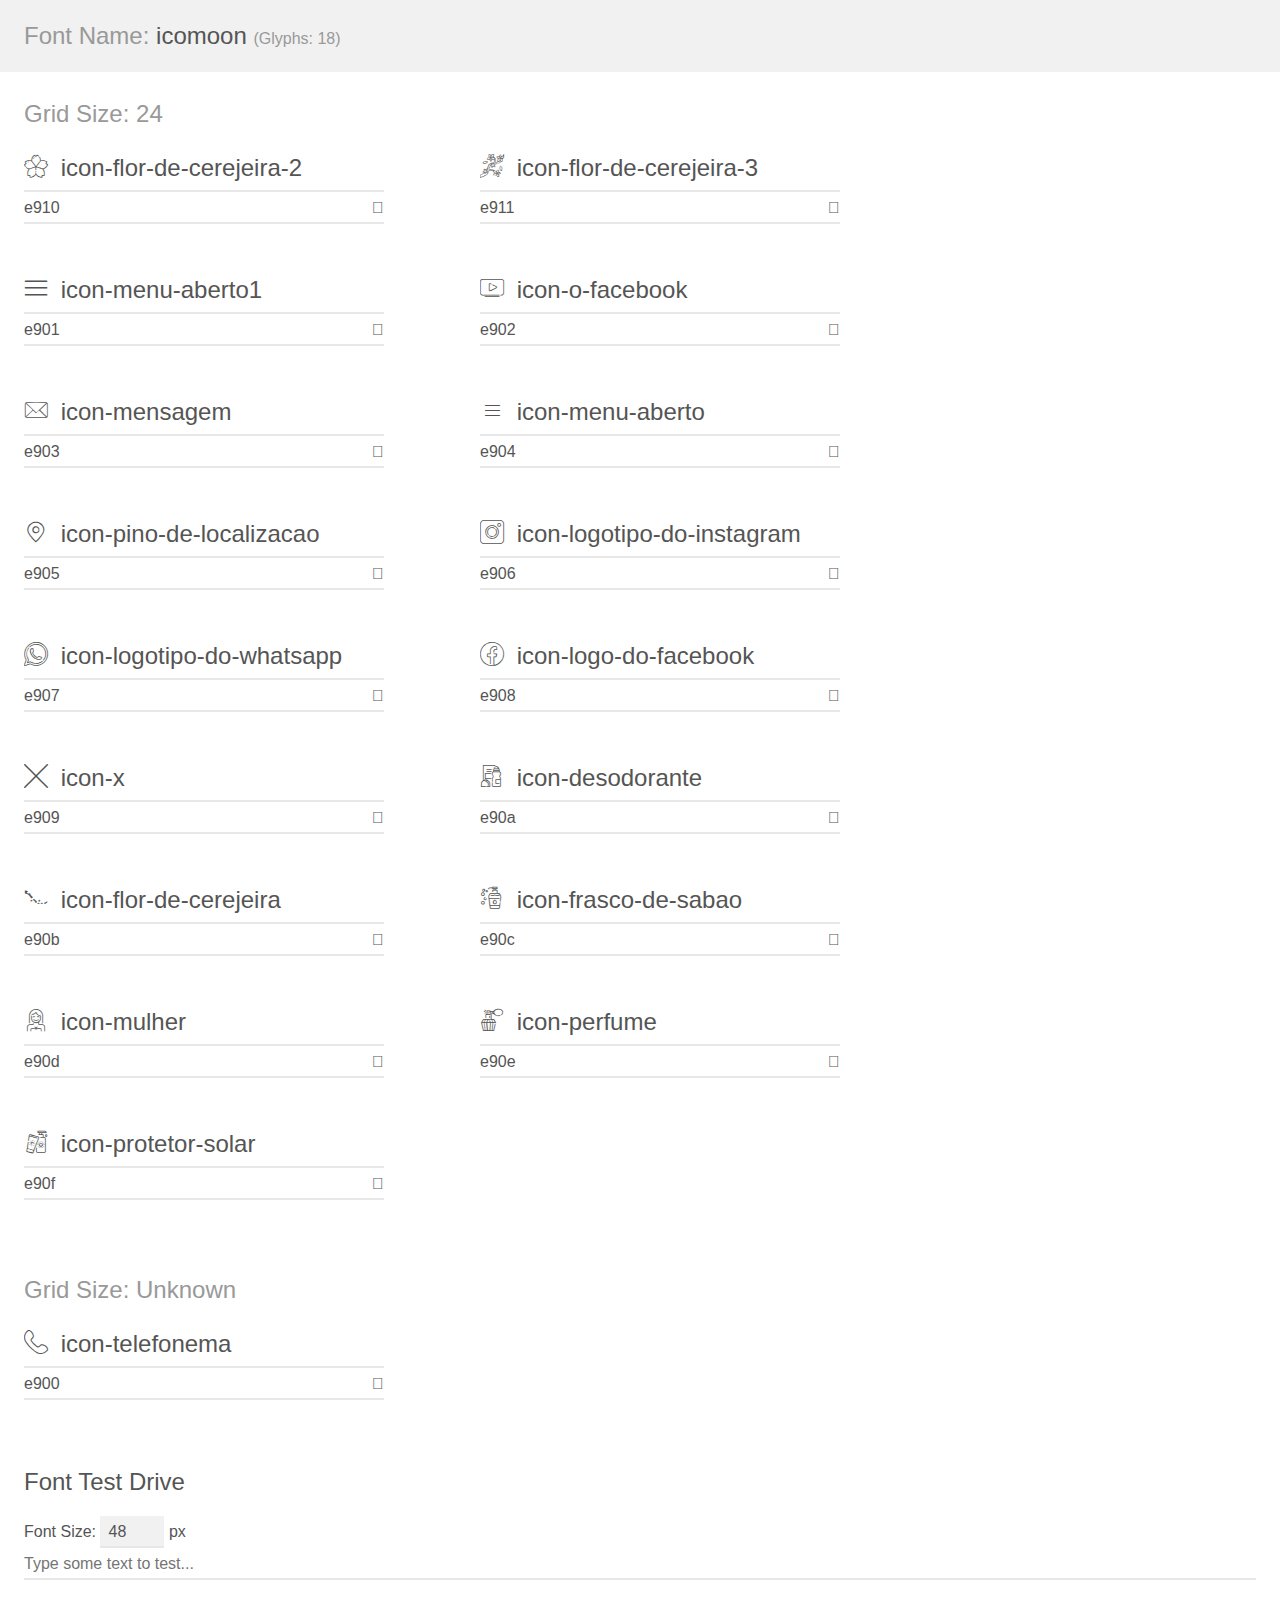
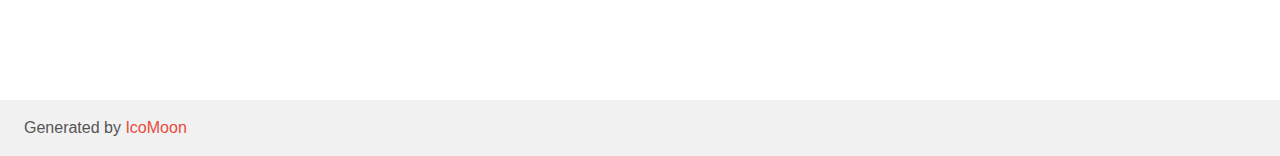
<file: assets/fonts/demo.html>
<!doctype html>
<html>
<head>
    <meta charset="utf-8">
    <title>IcoMoon Demo</title>
    <meta name="description" content="An Icon Font Generated By IcoMoon.io">
    <meta name="viewport" content="width=device-width, initial-scale=1">
    <link rel="stylesheet" href="demo-files/demo.css">
    <link rel="stylesheet" href="style.css"></head>
<body>
    <div class="bgc1 clearfix">
        <h1 class="mhmm mvm"><span class="fgc1">Font Name:</span> icomoon <small class="fgc1">(Glyphs:&nbsp;18)</small></h1>
    </div>
    <div class="clearfix mhl ptl">
        <h1 class="mvm mtn fgc1">Grid Size: 24</h1>
        <div class="glyph fs1">
            <div class="clearfix bshadow0 pbs">
                <span class="icon-flor-de-cerejeira-2"></span>
                <span class="mls"> icon-flor-de-cerejeira-2</span>
            </div>
            <fieldset class="fs0 size1of1 clearfix hidden-false">
                <input type="text" readonly value="e910" class="unit size1of2" />
                <input type="text" maxlength="1" readonly value="&#xe910;" class="unitRight size1of2 talign-right" />
            </fieldset>
            <div class="fs0 bshadow0 clearfix hidden-true">
                <span class="unit pvs fgc1">liga: </span>
                <input type="text" readonly value="" class="liga unitRight" />
            </div>
        </div>
        <div class="glyph fs1">
            <div class="clearfix bshadow0 pbs">
                <span class="icon-flor-de-cerejeira-3"></span>
                <span class="mls"> icon-flor-de-cerejeira-3</span>
            </div>
            <fieldset class="fs0 size1of1 clearfix hidden-false">
                <input type="text" readonly value="e911" class="unit size1of2" />
                <input type="text" maxlength="1" readonly value="&#xe911;" class="unitRight size1of2 talign-right" />
            </fieldset>
            <div class="fs0 bshadow0 clearfix hidden-true">
                <span class="unit pvs fgc1">liga: </span>
                <input type="text" readonly value="" class="liga unitRight" />
            </div>
        </div>
        <div class="glyph fs1">
            <div class="clearfix bshadow0 pbs">
                <span class="icon-menu-aberto1"></span>
                <span class="mls"> icon-menu-aberto1</span>
            </div>
            <fieldset class="fs0 size1of1 clearfix hidden-false">
                <input type="text" readonly value="e901" class="unit size1of2" />
                <input type="text" maxlength="1" readonly value="&#xe901;" class="unitRight size1of2 talign-right" />
            </fieldset>
            <div class="fs0 bshadow0 clearfix hidden-true">
                <span class="unit pvs fgc1">liga: </span>
                <input type="text" readonly value="" class="liga unitRight" />
            </div>
        </div>
        <div class="glyph fs1">
            <div class="clearfix bshadow0 pbs">
                <span class="icon-o-facebook"></span>
                <span class="mls"> icon-o-facebook</span>
            </div>
            <fieldset class="fs0 size1of1 clearfix hidden-false">
                <input type="text" readonly value="e902" class="unit size1of2" />
                <input type="text" maxlength="1" readonly value="&#xe902;" class="unitRight size1of2 talign-right" />
            </fieldset>
            <div class="fs0 bshadow0 clearfix hidden-true">
                <span class="unit pvs fgc1">liga: </span>
                <input type="text" readonly value="" class="liga unitRight" />
            </div>
        </div>
        <div class="glyph fs1">
            <div class="clearfix bshadow0 pbs">
                <span class="icon-mensagem"></span>
                <span class="mls"> icon-mensagem</span>
            </div>
            <fieldset class="fs0 size1of1 clearfix hidden-false">
                <input type="text" readonly value="e903" class="unit size1of2" />
                <input type="text" maxlength="1" readonly value="&#xe903;" class="unitRight size1of2 talign-right" />
            </fieldset>
            <div class="fs0 bshadow0 clearfix hidden-true">
                <span class="unit pvs fgc1">liga: </span>
                <input type="text" readonly value="" class="liga unitRight" />
            </div>
        </div>
        <div class="glyph fs1">
            <div class="clearfix bshadow0 pbs">
                <span class="icon-menu-aberto"></span>
                <span class="mls"> icon-menu-aberto</span>
            </div>
            <fieldset class="fs0 size1of1 clearfix hidden-false">
                <input type="text" readonly value="e904" class="unit size1of2" />
                <input type="text" maxlength="1" readonly value="&#xe904;" class="unitRight size1of2 talign-right" />
            </fieldset>
            <div class="fs0 bshadow0 clearfix hidden-true">
                <span class="unit pvs fgc1">liga: </span>
                <input type="text" readonly value="" class="liga unitRight" />
            </div>
        </div>
        <div class="glyph fs1">
            <div class="clearfix bshadow0 pbs">
                <span class="icon-pino-de-localizacao"></span>
                <span class="mls"> icon-pino-de-localizacao</span>
            </div>
            <fieldset class="fs0 size1of1 clearfix hidden-false">
                <input type="text" readonly value="e905" class="unit size1of2" />
                <input type="text" maxlength="1" readonly value="&#xe905;" class="unitRight size1of2 talign-right" />
            </fieldset>
            <div class="fs0 bshadow0 clearfix hidden-true">
                <span class="unit pvs fgc1">liga: </span>
                <input type="text" readonly value="" class="liga unitRight" />
            </div>
        </div>
        <div class="glyph fs1">
            <div class="clearfix bshadow0 pbs">
                <span class="icon-logotipo-do-instagram"></span>
                <span class="mls"> icon-logotipo-do-instagram</span>
            </div>
            <fieldset class="fs0 size1of1 clearfix hidden-false">
                <input type="text" readonly value="e906" class="unit size1of2" />
                <input type="text" maxlength="1" readonly value="&#xe906;" class="unitRight size1of2 talign-right" />
            </fieldset>
            <div class="fs0 bshadow0 clearfix hidden-true">
                <span class="unit pvs fgc1">liga: </span>
                <input type="text" readonly value="" class="liga unitRight" />
            </div>
        </div>
        <div class="glyph fs1">
            <div class="clearfix bshadow0 pbs">
                <span class="icon-logotipo-do-whatsapp"></span>
                <span class="mls"> icon-logotipo-do-whatsapp</span>
            </div>
            <fieldset class="fs0 size1of1 clearfix hidden-false">
                <input type="text" readonly value="e907" class="unit size1of2" />
                <input type="text" maxlength="1" readonly value="&#xe907;" class="unitRight size1of2 talign-right" />
            </fieldset>
            <div class="fs0 bshadow0 clearfix hidden-true">
                <span class="unit pvs fgc1">liga: </span>
                <input type="text" readonly value="" class="liga unitRight" />
            </div>
        </div>
        <div class="glyph fs1">
            <div class="clearfix bshadow0 pbs">
                <span class="icon-logo-do-facebook"></span>
                <span class="mls"> icon-logo-do-facebook</span>
            </div>
            <fieldset class="fs0 size1of1 clearfix hidden-false">
                <input type="text" readonly value="e908" class="unit size1of2" />
                <input type="text" maxlength="1" readonly value="&#xe908;" class="unitRight size1of2 talign-right" />
            </fieldset>
            <div class="fs0 bshadow0 clearfix hidden-true">
                <span class="unit pvs fgc1">liga: </span>
                <input type="text" readonly value="" class="liga unitRight" />
            </div>
        </div>
        <div class="glyph fs1">
            <div class="clearfix bshadow0 pbs">
                <span class="icon-x"></span>
                <span class="mls"> icon-x</span>
            </div>
            <fieldset class="fs0 size1of1 clearfix hidden-false">
                <input type="text" readonly value="e909" class="unit size1of2" />
                <input type="text" maxlength="1" readonly value="&#xe909;" class="unitRight size1of2 talign-right" />
            </fieldset>
            <div class="fs0 bshadow0 clearfix hidden-true">
                <span class="unit pvs fgc1">liga: </span>
                <input type="text" readonly value="" class="liga unitRight" />
            </div>
        </div>
        <div class="glyph fs1">
            <div class="clearfix bshadow0 pbs">
                <span class="icon-desodorante"></span>
                <span class="mls"> icon-desodorante</span>
            </div>
            <fieldset class="fs0 size1of1 clearfix hidden-false">
                <input type="text" readonly value="e90a" class="unit size1of2" />
                <input type="text" maxlength="1" readonly value="&#xe90a;" class="unitRight size1of2 talign-right" />
            </fieldset>
            <div class="fs0 bshadow0 clearfix hidden-true">
                <span class="unit pvs fgc1">liga: </span>
                <input type="text" readonly value="" class="liga unitRight" />
            </div>
        </div>
        <div class="glyph fs1">
            <div class="clearfix bshadow0 pbs">
                <span class="icon-flor-de-cerejeira"></span>
                <span class="mls"> icon-flor-de-cerejeira</span>
            </div>
            <fieldset class="fs0 size1of1 clearfix hidden-false">
                <input type="text" readonly value="e90b" class="unit size1of2" />
                <input type="text" maxlength="1" readonly value="&#xe90b;" class="unitRight size1of2 talign-right" />
            </fieldset>
            <div class="fs0 bshadow0 clearfix hidden-true">
                <span class="unit pvs fgc1">liga: </span>
                <input type="text" readonly value="" class="liga unitRight" />
            </div>
        </div>
        <div class="glyph fs1">
            <div class="clearfix bshadow0 pbs">
                <span class="icon-frasco-de-sabao"></span>
                <span class="mls"> icon-frasco-de-sabao</span>
            </div>
            <fieldset class="fs0 size1of1 clearfix hidden-false">
                <input type="text" readonly value="e90c" class="unit size1of2" />
                <input type="text" maxlength="1" readonly value="&#xe90c;" class="unitRight size1of2 talign-right" />
            </fieldset>
            <div class="fs0 bshadow0 clearfix hidden-true">
                <span class="unit pvs fgc1">liga: </span>
                <input type="text" readonly value="" class="liga unitRight" />
            </div>
        </div>
        <div class="glyph fs1">
            <div class="clearfix bshadow0 pbs">
                <span class="icon-mulher"></span>
                <span class="mls"> icon-mulher</span>
            </div>
            <fieldset class="fs0 size1of1 clearfix hidden-false">
                <input type="text" readonly value="e90d" class="unit size1of2" />
                <input type="text" maxlength="1" readonly value="&#xe90d;" class="unitRight size1of2 talign-right" />
            </fieldset>
            <div class="fs0 bshadow0 clearfix hidden-true">
                <span class="unit pvs fgc1">liga: </span>
                <input type="text" readonly value="" class="liga unitRight" />
            </div>
        </div>
        <div class="glyph fs1">
            <div class="clearfix bshadow0 pbs">
                <span class="icon-perfume"></span>
                <span class="mls"> icon-perfume</span>
            </div>
            <fieldset class="fs0 size1of1 clearfix hidden-false">
                <input type="text" readonly value="e90e" class="unit size1of2" />
                <input type="text" maxlength="1" readonly value="&#xe90e;" class="unitRight size1of2 talign-right" />
            </fieldset>
            <div class="fs0 bshadow0 clearfix hidden-true">
                <span class="unit pvs fgc1">liga: </span>
                <input type="text" readonly value="" class="liga unitRight" />
            </div>
        </div>
        <div class="glyph fs1">
            <div class="clearfix bshadow0 pbs">
                <span class="icon-protetor-solar"></span>
                <span class="mls"> icon-protetor-solar</span>
            </div>
            <fieldset class="fs0 size1of1 clearfix hidden-false">
                <input type="text" readonly value="e90f" class="unit size1of2" />
                <input type="text" maxlength="1" readonly value="&#xe90f;" class="unitRight size1of2 talign-right" />
            </fieldset>
            <div class="fs0 bshadow0 clearfix hidden-true">
                <span class="unit pvs fgc1">liga: </span>
                <input type="text" readonly value="" class="liga unitRight" />
            </div>
        </div>
    </div>
    <div class="clearfix mhl ptl">
        <h1 class="mvm mtn fgc1">Grid Size: Unknown</h1>
        <div class="glyph fs2">
            <div class="clearfix bshadow0 pbs">
                <span class="icon-telefonema"></span>
                <span class="mls"> icon-telefonema</span>
            </div>
            <fieldset class="fs0 size1of1 clearfix hidden-false">
                <input type="text" readonly value="e900" class="unit size1of2" />
                <input type="text" maxlength="1" readonly value="&#xe900;" class="unitRight size1of2 talign-right" />
            </fieldset>
            <div class="fs0 bshadow0 clearfix hidden-true">
                <span class="unit pvs fgc1">liga: </span>
                <input type="text" readonly value="" class="liga unitRight" />
            </div>
        </div>
    </div>

    <!--[if gt IE 8]><!-->
    <div class="mhl clearfix mbl">
        <h1>Font Test Drive</h1>
        <label>
            Font Size: <input id="fontSize" type="number" class="textbox0 mbm"
            min="8" value="48" />
            px
        </label>
        <input id="testText" type="text" class="phl size1of1 mvl"
        placeholder="Type some text to test..." value=""/>
        <div id="testDrive" class="icon-" style="font-family: icomoon">&nbsp;
        </div>
    </div>
    <!--<![endif]-->
    <div class="bgc1 clearfix">
        <p class="mhl">Generated by <a href="https://icomoon.io/app">IcoMoon</a></p>
    </div>

    <script src="demo-files/demo.js"></script>
</body>
</html>
</file>
<file: assets/fonts/demo-files/demo.css>
body {
  padding: 0;
  margin: 0;
  font-family: sans-serif;
  font-size: 1em;
  line-height: 1.5;
  color: #555;
  background: #fff;
}
h1 {
  font-size: 1.5em;
  font-weight: normal;
}
small {
  font-size: .66666667em;
}
a {
  color: #e74c3c;
  text-decoration: none;
}
a:hover, a:focus {
  box-shadow: 0 1px #e74c3c;
}
.bshadow0, input {
  box-shadow: inset 0 -2px #e7e7e7;
}
input:hover {
  box-shadow: inset 0 -2px #ccc;
}
input, fieldset {
  font-family: sans-serif;
  font-size: 1em;
  margin: 0;
  padding: 0;
  border: 0;
}
input {
  color: inherit;
  line-height: 1.5;
  height: 1.5em;
  padding: .25em 0;
}
input:focus {
  outline: none;
  box-shadow: inset 0 -2px #449fdb;
}
.glyph {
  font-size: 16px;
  width: 15em;
  padding-bottom: 1em;
  margin-right: 4em;
  margin-bottom: 1em;
  float: left;
  overflow: hidden;
}
.liga {
  width: 80%;
  width: calc(100% - 2.5em);
}
.talign-right {
  text-align: right;
}
.talign-center {
  text-align: center;
}
.bgc1 {
  background: #f1f1f1;
}
.fgc1 {
  color: #999;
}
.fgc0 {
  color: #000;
}
p {
  margin-top: 1em;
  margin-bottom: 1em;
}
.mvm {
  margin-top: .75em;
  margin-bottom: .75em;
}
.mtn {
  margin-top: 0;
}
.mtl, .mal {
  margin-top: 1.5em;
}
.mbl, .mal {
  margin-bottom: 1.5em;
}
.mal, .mhl {
  margin-left: 1.5em;
  margin-right: 1.5em;
}
.mhmm {
  margin-left: 1em;
  margin-right: 1em;
}
.mls {
  margin-left: .25em;
}
.ptl {
  padding-top: 1.5em;
}
.pbs, .pvs {
  padding-bottom: .25em;
}
.pvs, .pts {
  padding-top: .25em;
}
.unit {
  float: left;
}
.unitRight {
  float: right;
}
.size1of2 {
  width: 50%;
}
.size1of1 {
  width: 100%;
}
.clearfix:before, .clearfix:after {
  content: " ";
  display: table;
}
.clearfix:after {
  clear: both;
}
.hidden-true {
  display: none;
}
.textbox0 {
  width: 3em;
  background: #f1f1f1;
  padding: .25em .5em;
  line-height: 1.5;
  height: 1.5em;
}
#testDrive {
  display: block;
  padding-top: 24px;
  line-height: 1.5;
}
.fs0 {
  font-size: 16px;
}
.fs1 {
  font-size: 24px;
}
.fs2 {
  font-size: 24px;
}
</file>
<file: assets/fonts/style.css>
@font-face {
  font-family: 'icomoon';
  src:  url('fonts/icomoon.eot?n6z344');
  src:  url('fonts/icomoon.eot?n6z344#iefix') format('embedded-opentype'),
    url('fonts/icomoon.ttf?n6z344') format('truetype'),
    url('fonts/icomoon.woff?n6z344') format('woff'),
    url('fonts/icomoon.svg?n6z344#icomoon') format('svg');
  font-weight: normal;
  font-style: normal;
  font-display: block;
}

[class^="icon-"], [class*=" icon-"] {
  /* use !important to prevent issues with browser extensions that change fonts */
  font-family: 'icomoon' !important;
  speak: never;
  font-style: normal;
  font-weight: normal;
  font-variant: normal;
  text-transform: none;
  line-height: 1;

  /* Better Font Rendering =========== */
  -webkit-font-smoothing: antialiased;
  -moz-osx-font-smoothing: grayscale;
}

.icon-flor-de-cerejeira-2:before {
  content: "\e910";
}
.icon-flor-de-cerejeira-3:before {
  content: "\e911";
}
.icon-menu-aberto1:before {
  content: "\e901";
}
.icon-o-facebook:before {
  content: "\e902";
}
.icon-mensagem:before {
  content: "\e903";
}
.icon-menu-aberto:before {
  content: "\e904";
}
.icon-pino-de-localizacao:before {
  content: "\e905";
}
.icon-logotipo-do-instagram:before {
  content: "\e906";
}
.icon-logotipo-do-whatsapp:before {
  content: "\e907";
}
.icon-logo-do-facebook:before {
  content: "\e908";
}
.icon-x:before {
  content: "\e909";
}
.icon-desodorante:before {
  content: "\e90a";
}
.icon-flor-de-cerejeira:before {
  content: "\e90b";
}
.icon-frasco-de-sabao:before {
  content: "\e90c";
}
.icon-mulher:before {
  content: "\e90d";
}
.icon-perfume:before {
  content: "\e90e";
}
.icon-protetor-solar:before {
  content: "\e90f";
}
.icon-telefonema:before {
  content: "\e900";
}
</file>
